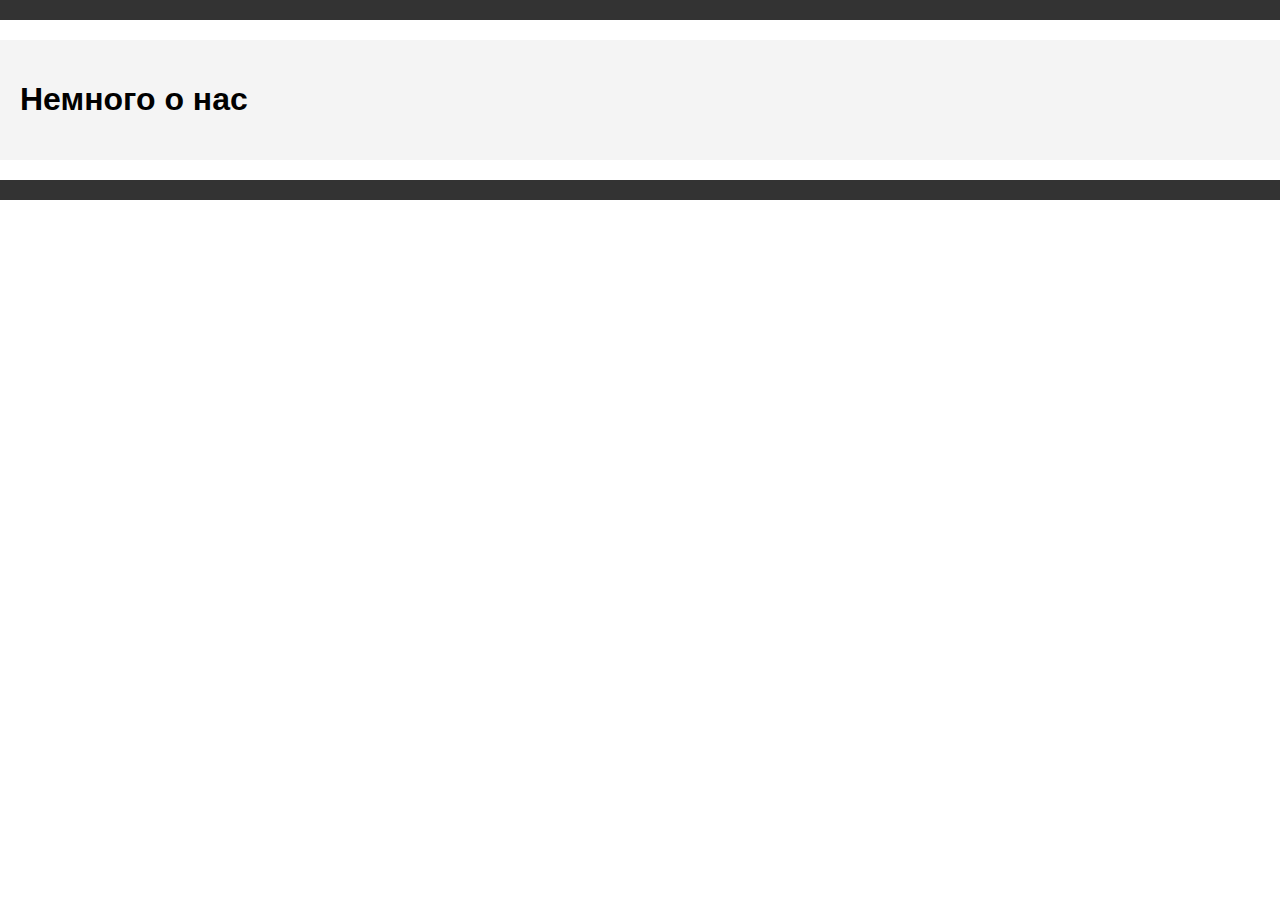
<file: about.html>
<!DOCTYPE html>
<html lang="en">
<head>
  <meta charset="UTF-8">
  <meta name="viewport" content="width=device-width, initial-scale=1.0">
  <link rel="stylesheet" href="styles.css">
  <title>О нас - PIXVPIX</title>
</head>
<body>
  <header>
    <nav>
      <!-- Навигационное меню -->
    </nav>
  </header>

  <section>
    <h1>Немного о нас</h1>
    <!-- Информация о вашей студии -->
  </section>

  <footer>
    <!-- Подвал сайта -->
  </footer>
</body>
</html>
</file>
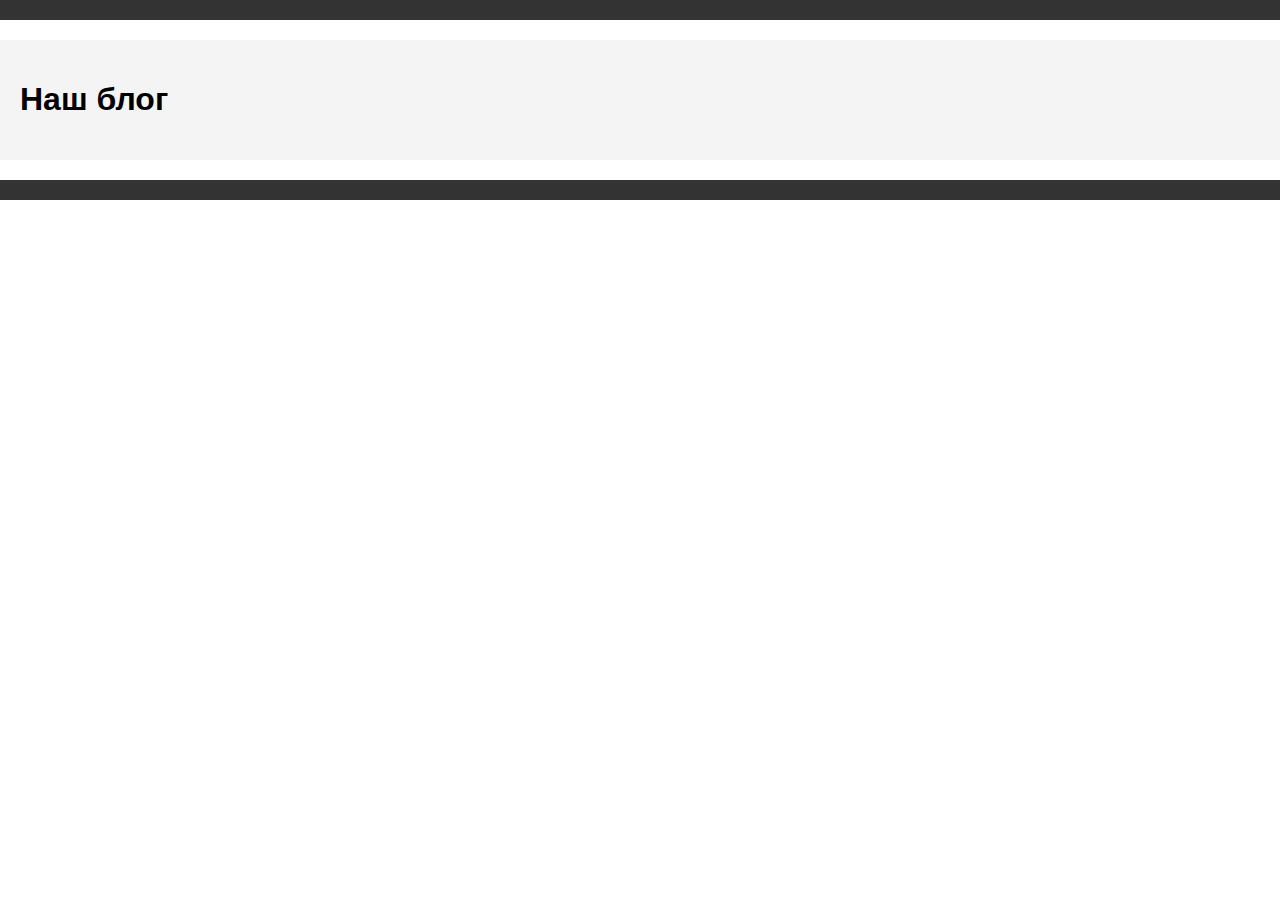
<file: blog.html>
<!DOCTYPE html>
<html lang="en">
<head>
  <meta charset="UTF-8">
  <meta name="viewport" content="width=device-width, initial-scale=1.0">
  <link rel="stylesheet" href="styles.css">
  <title>Блог - PIXVPIX</title>
</head>
<body>
  <header>
    <nav>
      <!-- Навигационное меню -->
    </nav>
  </header>

  <section>
    <h1>Наш блог</h1>
    <!-- Статьи, новости, советы -->
  </section>

  <footer>
    <!-- Подвал сайта -->
  </footer>
</body>
</html>
</file>
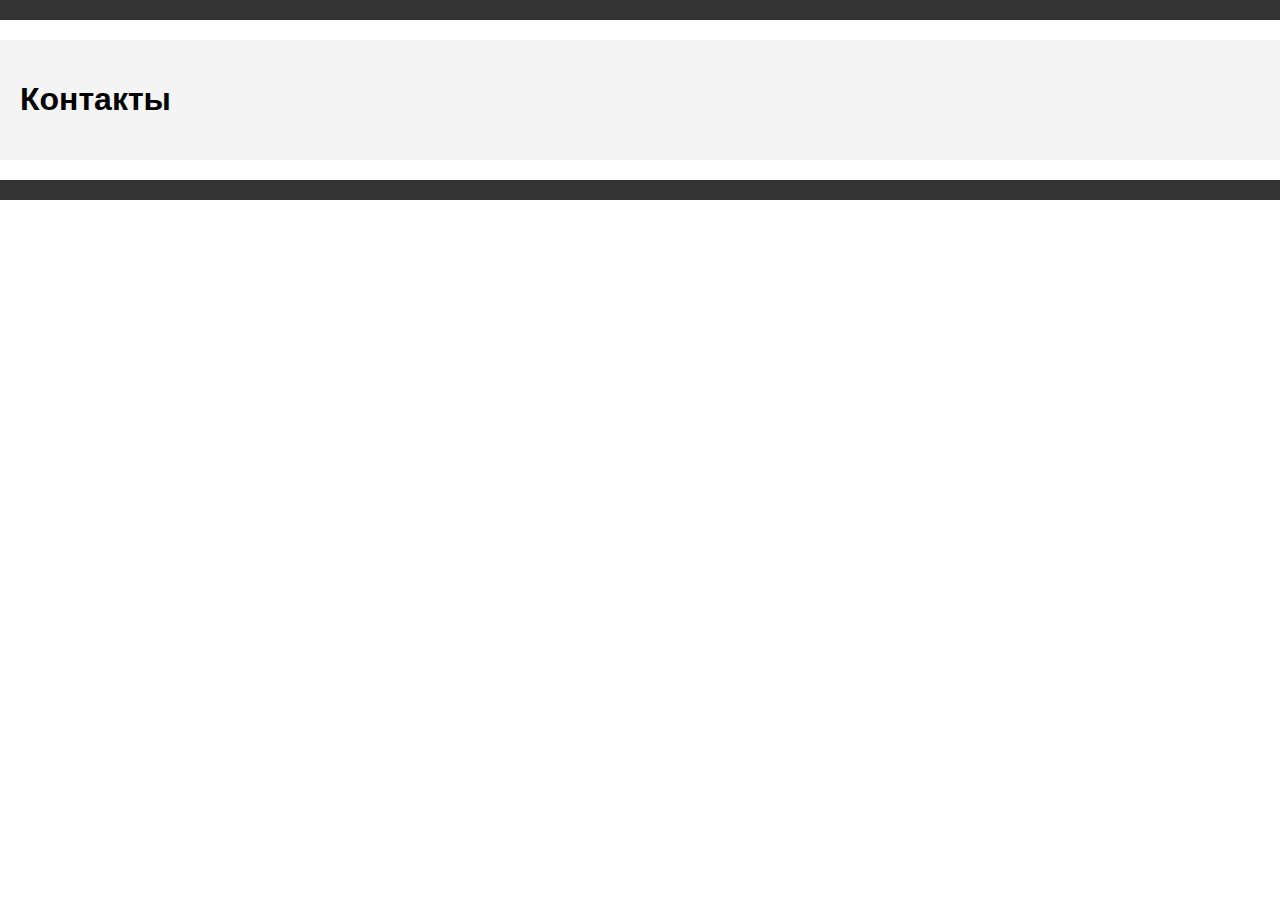
<file: contact.html>
<!DOCTYPE html>
<html lang="en">
<head>
  <meta charset="UTF-8">
  <meta name="viewport" content="width=device-width, initial-scale=1.0">
  <link rel="stylesheet" href="styles.css">
  <title>Контакты - PIXVPIX</title>
</head>
<body>
  <header>
    <nav>
      <!-- Навигационное меню -->
    </nav>
  </header>

  <section>
    <h1>Контакты</h1>
    <form class="contact-form">
      <!-- Форма для связи -->
    </form>
  </section>

  <footer>
    <!-- Подвал сайта -->
  </footer>
</body>
</html>
</file>
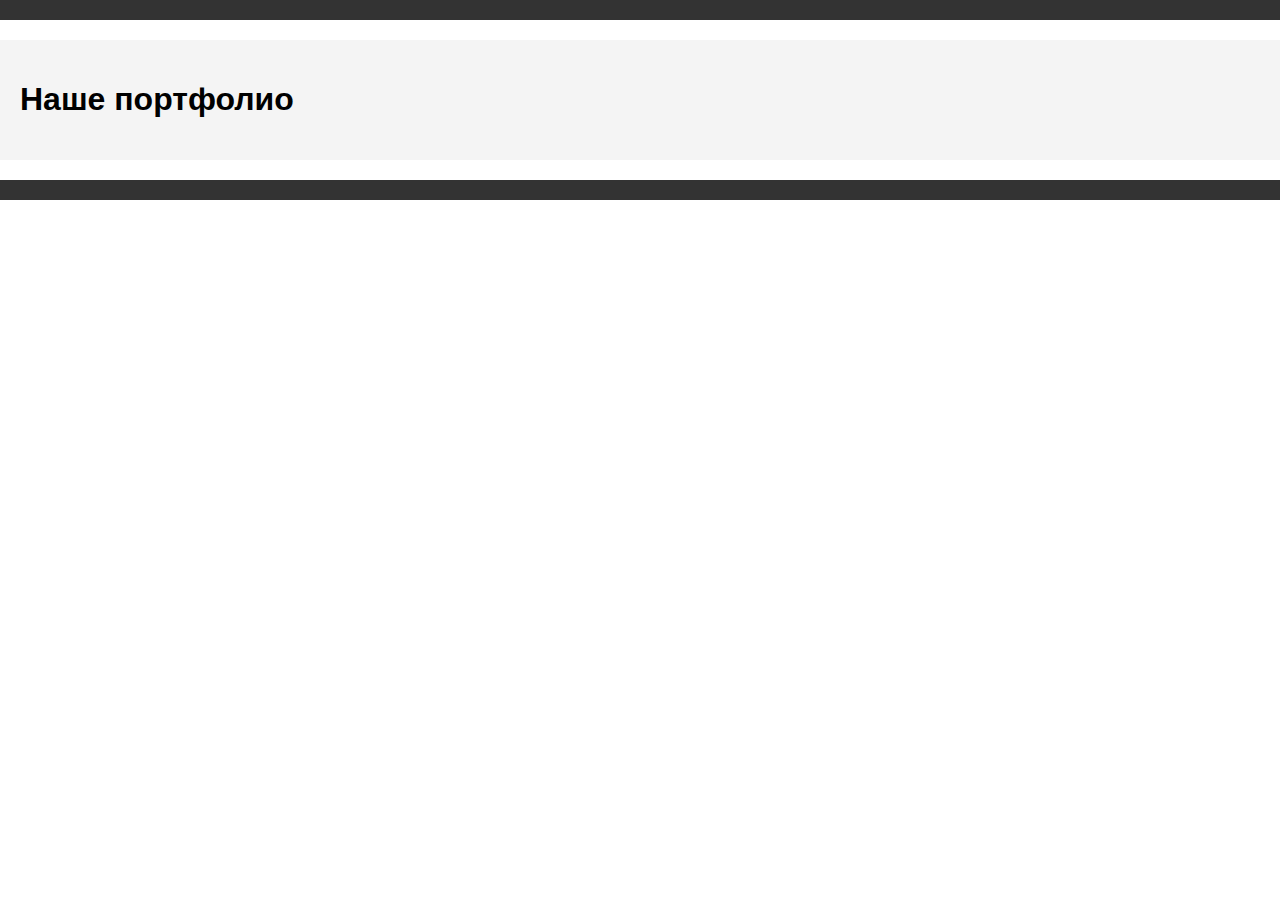
<file: portaolio.html>
<!DOCTYPE html>
<html lang="en">
<head>
  <meta charset="UTF-8">
  <meta name="viewport" content="width=device-width, initial-scale=1.0">
  <link rel="stylesheet" href="styles.css">
  <title>Портфолио - PIXVPIX</title>
</head>
<body>
  <header>
    <nav>
      <!-- Навигационное меню -->
    </nav>
  </header>

  <section>
    <h1>Наше портфолио</h1>
    <!-- Примеры наших работ -->
  </section>

  <footer>
    <!-- Подвал сайта -->
  </footer>
</body>
</html>
</file>
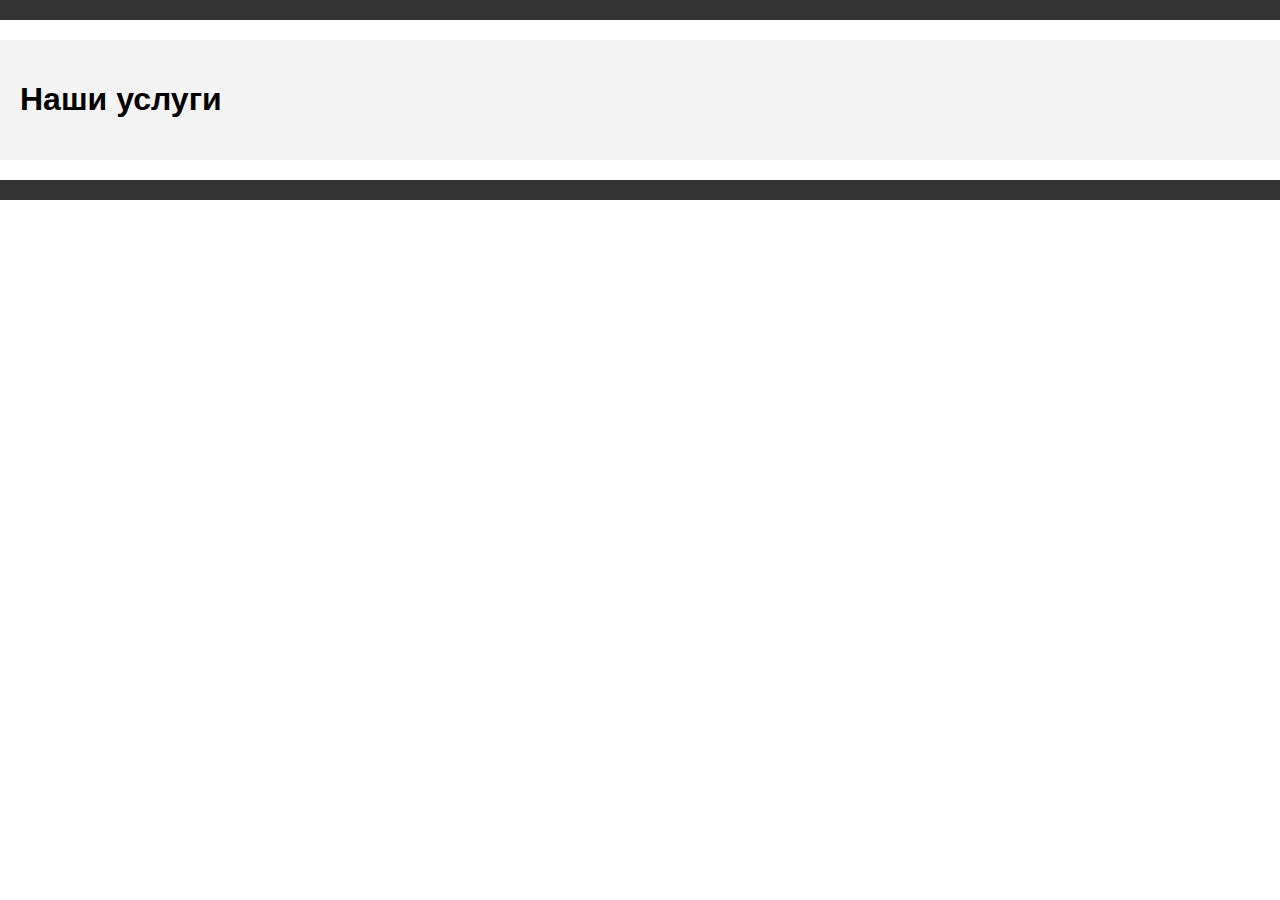
<file: services.html>
<!DOCTYPE html>
<html lang="en">
<head>
  <meta charset="UTF-8">
  <meta name="viewport" content="width=device-width, initial-scale=1.0">
  <link rel="stylesheet" href="styles.css">
  <title>Услуги - PIXVPIX</title>
</head>
<body>
  <header>
    <nav>
      <!-- Навигационное меню -->
    </nav>
  </header>

  <section>
    <h1>Наши услуги</h1>
    <!-- Опишите вашы услуги здесь -->
  </section>

  <footer>
    <!-- Подвал сайта -->
  </footer>
</body>
</html>
</file>
<file: styles.css>
/* Общие стили */
body {
    font-family: Arial, sans-serif;
    margin: 0;
    padding: 0;
}

header {
    background-color: #333;
    color: #fff;
    padding: 10px;
    text-align: center;
}

nav ul {
    list-style-type: none;
    padding: 0;
    margin: 0;
    display: flex;
    justify-content: space-around;
}

nav ul li {
    display: inline;
}

nav ul li a {
    display: block;
    padding: 10px 15px;
    text-decoration: none;
    color: #fff;
}

nav ul li a:hover {
    background-color: #555;
}

section {
    padding: 20px;
    margin: 20px 0;
    background-color: #f4f4f4;
}

footer {
    text-align: center;
    padding: 10px;
    background-color: #333;
    color: #fff;
}

  /* Стили для каждой страницы */
  /* Главная страница */
#home h1 {
    text-align: center;
    font-size: 2em;
}

  /* Страница Услуги */
#services {
    background-color: #f9f9f9;
}

  /* Портфолио */
#portfolio .portfolio-item {
    border: 1px solid #ccc;
    padding: 10px;
    margin: 10px 0;
    background-color: #fff;
}

  /* О нас */
#about p {
    font-size: 1.2em;
}

  /* Контакты */
#contact .contact-form {
    display: flex;
    flex-direction: column;
}

#contact .contact-form input[type="text"], #contact .contact-form textarea {
    width: 100%;
    padding: 10px;
    margin: 10px 0;
}

#contact .contact-form input[type="submit"] {
    background-color: #333;
    color: #fff;
    padding: 10px 15px;
    border: none;
    cursor: pointer;
}

#contact .contact-form input[type="submit"]:hover {
    background-color: #555;
}

  /* Блог */
#blog .blog-post {
border-bottom: 1px solid #ccc;
padding: 20px 0;
margin: 20px 0;
}

  /* Респонсивные стили */
@media (max-width: 768px) {
    nav ul {
    flex-direction: column;
    }

    nav ul li {
    display: block;
    }
}
</file>
